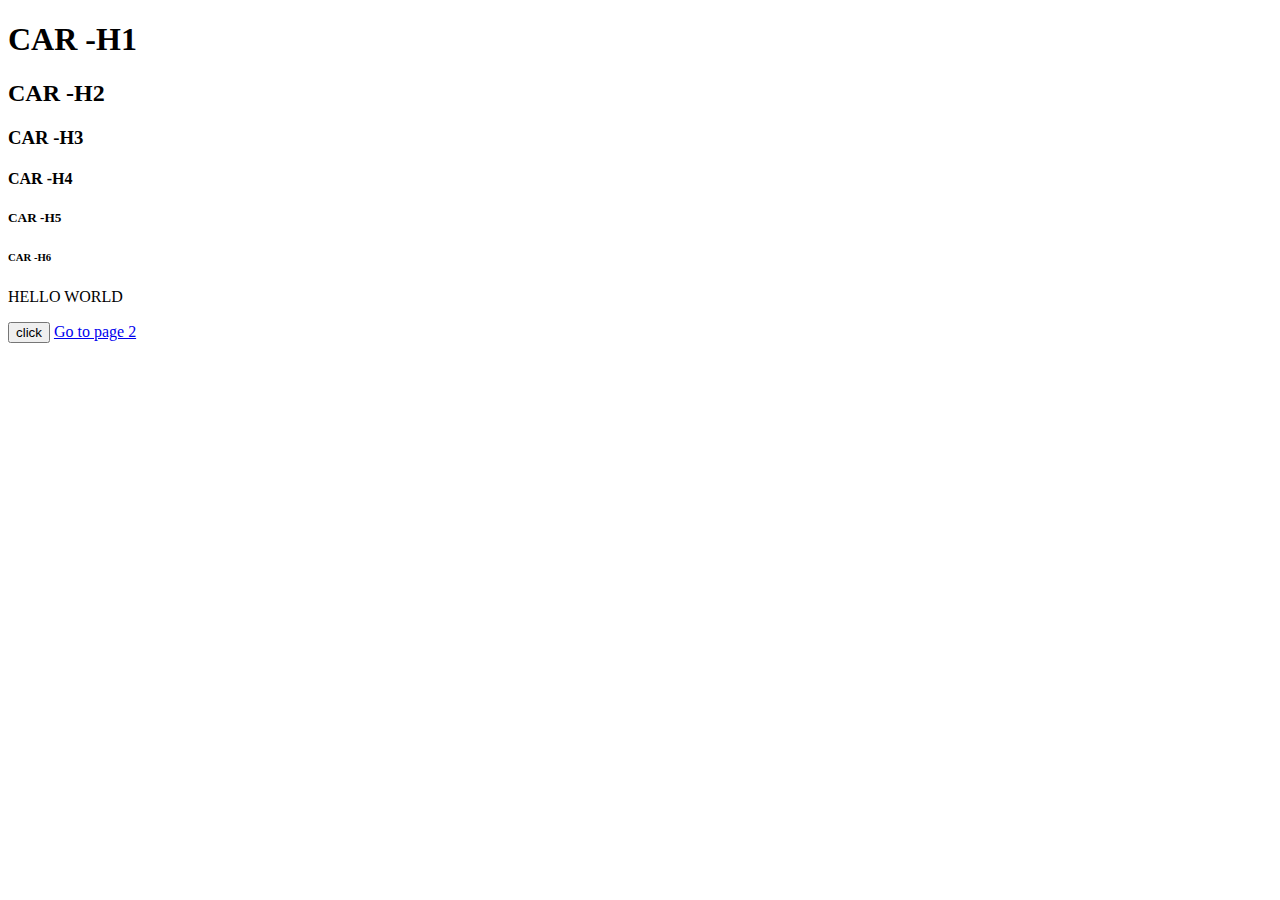
<file: index.html>
<!DOCTYPE html>
<head>
<h1>CAR -H1</h1>
<h2>CAR -H2</h2>
<h3>CAR -H3</h3>
<h4>CAR -H4</h4>
<h5>CAR -H5</h5>
<h6>CAR -H6</h6>
</head>

<body>
     <p>HELLO WORLD</p>
     <button>click</button>
     <a href="page.html" target="_blank">Go to page 2</a>
</body>
</file>
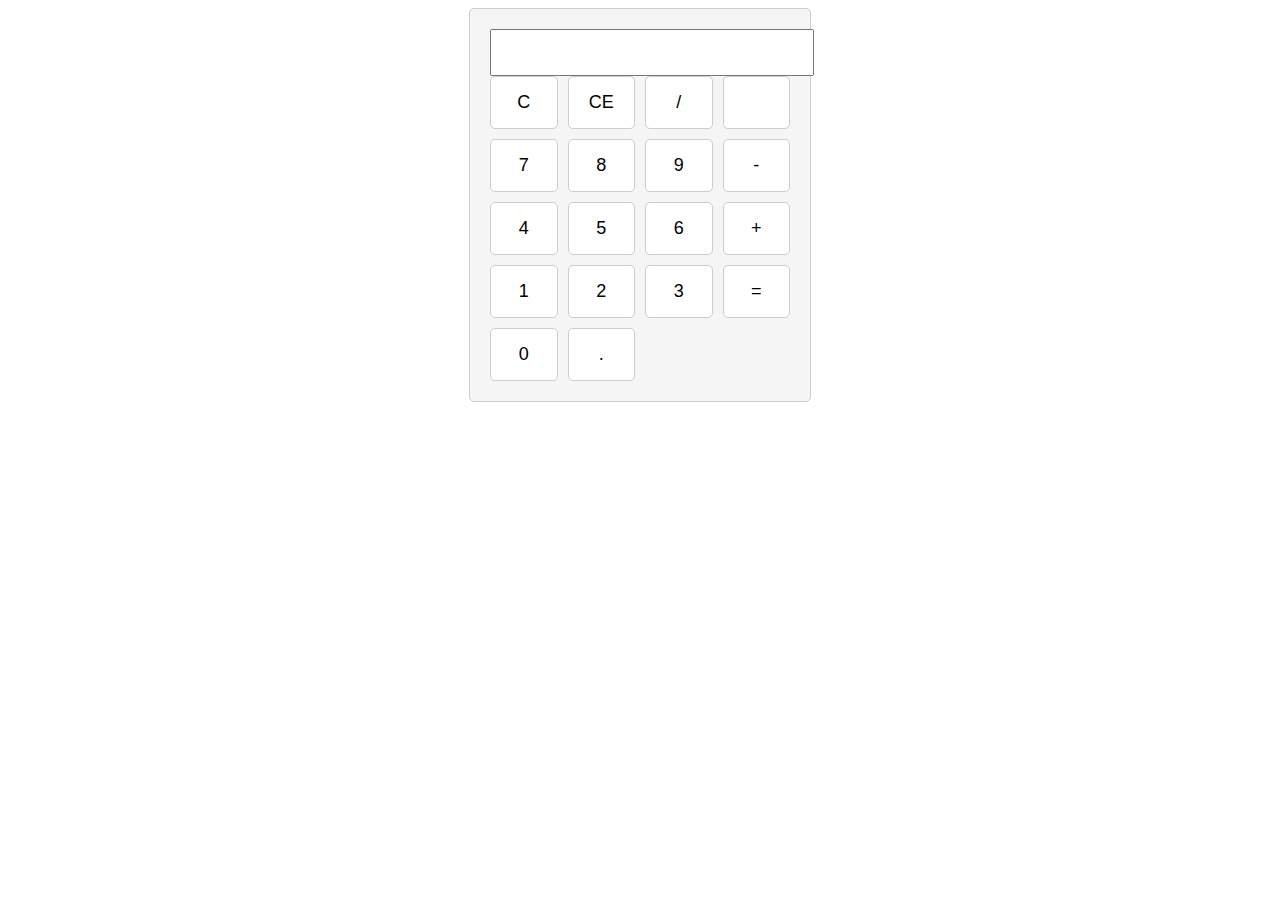
<file: calc.html>
<!DOCTYPE html>
<html>
<head>
    <title>Simple Calculator</title>
    <link rel="stylesheet" href="calculator.css">
</head>
<body>
    <div class="calculator">
        <input type="text" id="result" readonly>
        <div class="buttons">
            <button onclick="clearResult()">C</button>
            <button onclick="deleteLast()">CE</button>
            <button onclick="appendOperator('/')">/</button>
            <button onclick="appendOperator('')"></button>
            <button onclick="appendNumber(7)">7</button>
            <button onclick="appendNumber(8)">8</button>
            <button onclick="appendNumber(9)">9</button>
            <button onclick="appendOperator('-')">-</button>
            <button onclick="appendNumber(4)">4</button>
            <button onclick="appendNumber(5)">5</button>
            <button onclick="appendNumber(6)">6</button>
            <button onclick="appendOperator('+')">+</button>
            <button onclick="appendNumber(1)">1</button>
            <button onclick="appendNumber(2)">2</button>
            <button onclick="appendNumber(3)">3</button>
            <button onclick="calculate()">=</button>
            <button onclick="appendNumber(0)">0</button>
            <button onclick="appendDecimal()">.</button>
        </div>
    </div>
    <script src="calculator.js"></script>
</body>
</html>
</file>
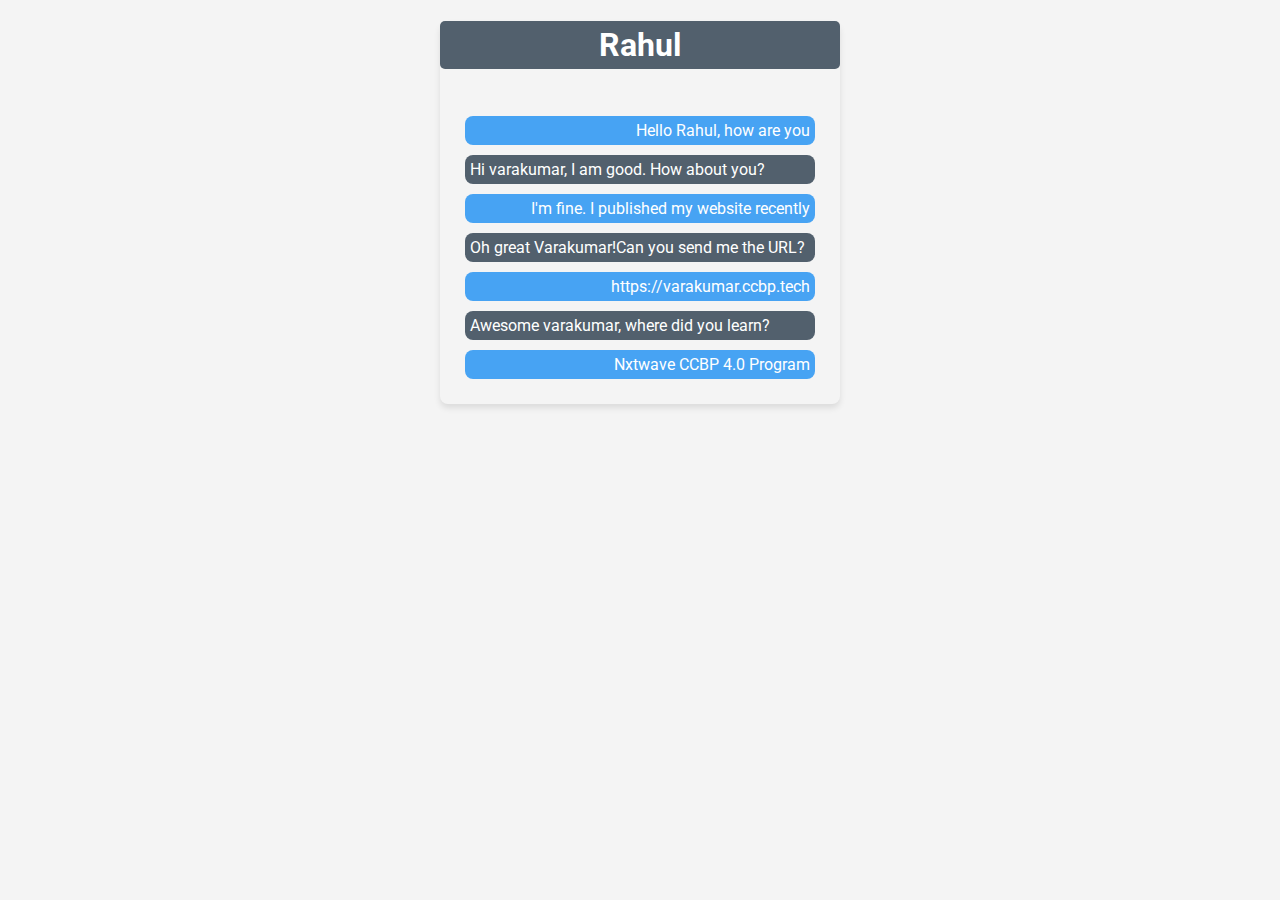
<file: chat.html>
<!DOCTYPE html>
<html lang="en">
<head>
    <meta charset="UTF-8">
    <meta name="viewport" content="width=device-width, initial-scale=1.0">
    <title>CHAT PAGE</title>
    <link rel="stylesheet" href="style1.css">
    <link href="https://fonts.googleapis.com/css2?family=Roboto&display=swap" rel="stylesheet">
    
</head>
<body>
    <div class="chat-con">
        <div class="heading">
            <h1>Rahul</h1>
        </div>
        <div class="chat-msg">
            <div class="user">Hello Rahul, how are you</div>
            <div class="sender">Hi varakumar, I am good. How about you? </div>
            <div class="user">I'm fine. I published my website recently</div>
            <div class="sender">Oh great Varakumar!Can you send me the URL?</div>
            <div class="user"><a href="https://varakumar.ccbp.tech" target="_blank">https://varakumar.ccbp.tech</a></div>
            <div class="sender">Awesome varakumar, where did you learn? </div>
            <div class="user">Nxtwave CCBP 4.0 Program</div>
           

        </div>
    </div>

    
</body>
</html>
</file>
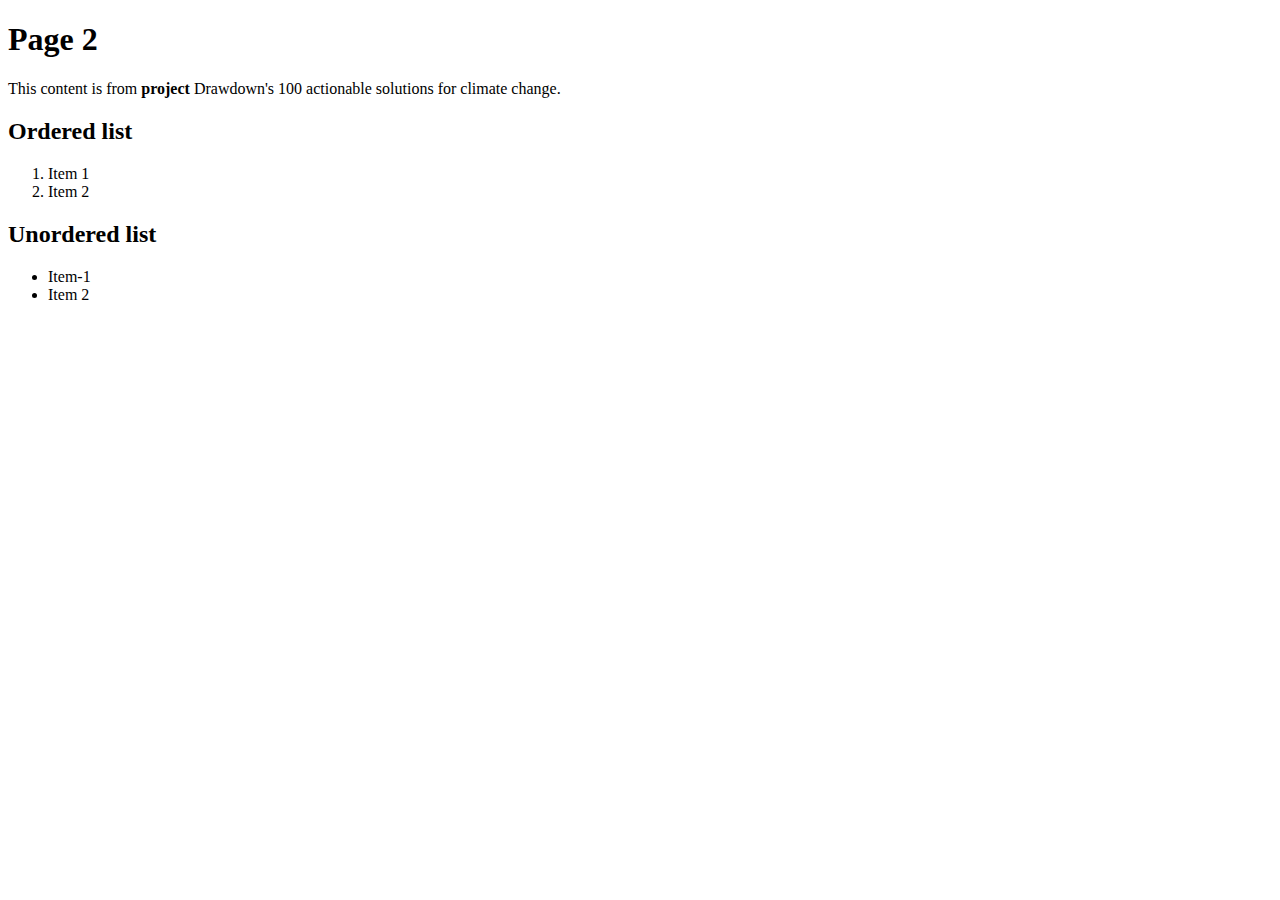
<file: page.html>
<!DOCTYPE html>
<head>
    <h1>Page 2</h1>
</head>
<body>
<p>This content is from <b>project</b> Drawdown's 100 actionable solutions for climate change.</p>
<h2>Ordered list</h2>
<ol>
    <li>Item 1</li>
    <li>Item 2</li>
</ol>
<h2>Unordered list</h2>
<ul>
    <li>Item-1</li>
    <li>Item 2</li>
</ul>
</file>
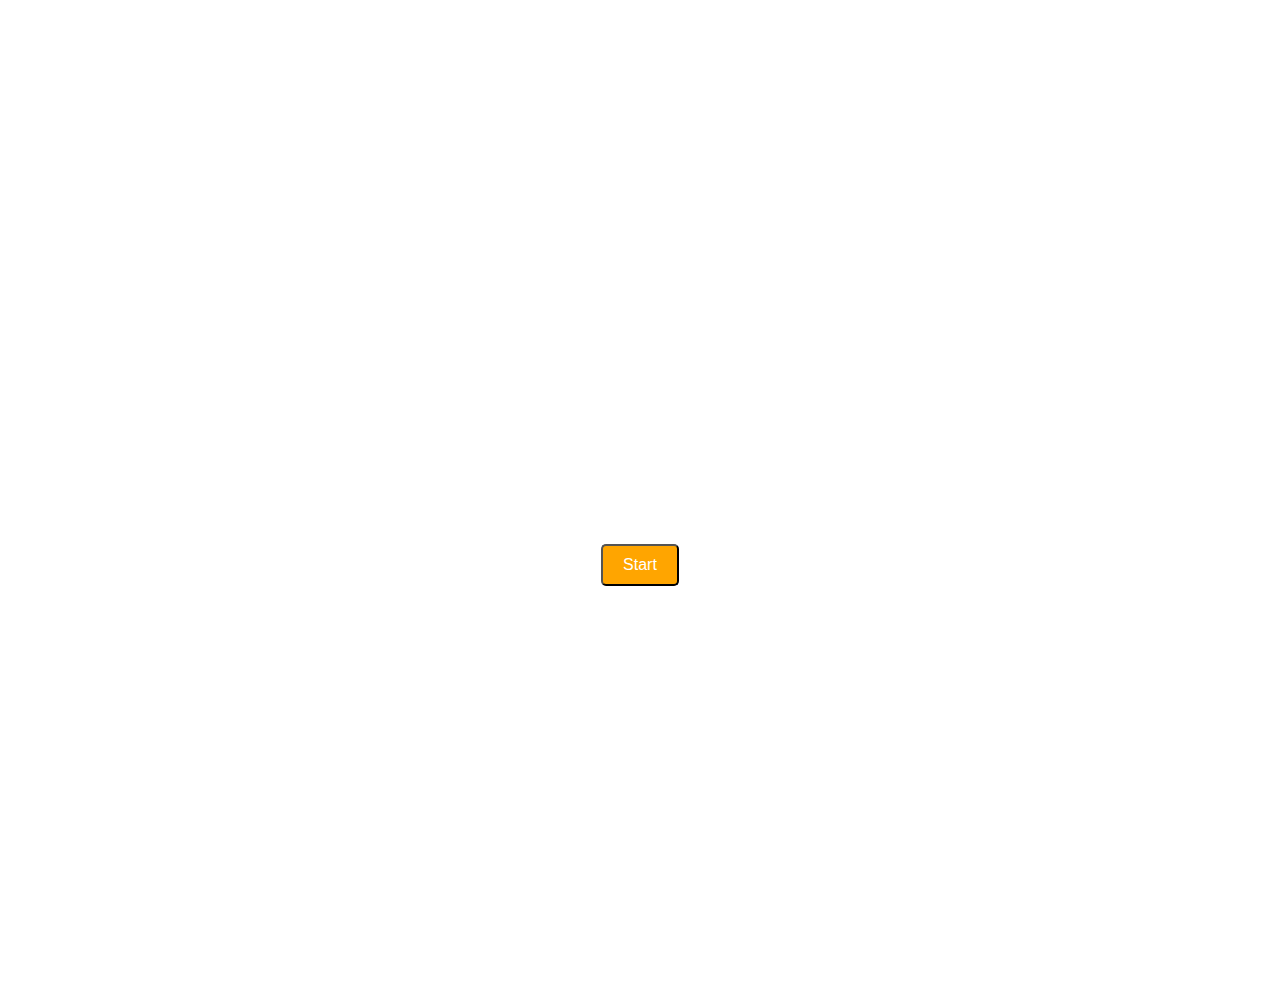
<file: todo.html>
<!DOCTYPE html>
<html>
    <link rel="stylesheet" href="style.css">
    <head>
        <title>Todolist</title>
    </head>
    
        <body>
            <div class="container">
            <div class="content">
                <h1>Todolist</h1>
                <p> Each day i will accomplish one thing on my todolist.</p>
                <h2>Read a book</h2>
                <p class="para">I dont think that the human race will survive the next thousand years,unless we spread into space.There are too many accidents that can befall life on a single planet.But I'm an optimist...</p>
        <button>Start</button>
        <p class="p3">Don't skip introduction</p>
            </div>
            </div>
        </body>

</html>
</file>
<file: calculator.css>
.calculator {
    width: 300px;
    margin: 0 auto;
    padding: 20px;
    border: 1px solid #ccc;
    border-radius: 5px;
    background-color: #f5f5f5;
}

input[type="text"] {
    width: 100%;
    padding: 10px;
    font-size: 20px;
    text-align: right;
}

.buttons {
    display: grid;
    grid-template-columns: repeat(4, 1fr);
    gap: 10px;
}

button {
    width: 100%;
    padding: 15px;
    font-size: 18px;
    cursor: pointer;
    background-color: #fff;
    border: 1px solid #ccc;
    border-radius: 5px;
}

button:hover {
    background-color: #e6e6e6;
}
</file>
<file: style1.css>
body{
    font-family:'Roboto',sans-serif;
    background-color: #f4f4f4;
   
}
.chat-con{
   max-height: 600px;
    max-width: 400px;
    margin: auto;
    background-image: url('https://d1tgh8fmlzexmh.cloudfront.net/ccbp-static-website/chatbg.png');
    border-radius: 8px;
    box-shadow: 0px 4px 6px rgba(0, 0.1, 0, 0.1);
}
h1{
    background-color: #52606d; 
    color: white;
    padding:5px;
    text-align: center;
    border-radius: 5px 5px 5px 5px;
}
.chat-msg{
    padding:15px;
}

.user{
    padding: 5px;
    margin: 10px;
    background-color: #47a3f3;
    align-self: flex-end;
    text-align: right;
    color: #ffffff;
    border-radius: 8px;
    border: 80%;
}
.sender{
    padding: 5px;
    margin: 10px;
    background-color: #52606d;
    text-align: left;
    color: #ffffff;
    border-radius: 8px;
    border: 80%;
}
a{
    color: #ffffff;
    text-decoration: none;
}
a.hover{
   text-decoration: underline;
}
</file>
<file: style.css>
body {
    margin: 0;
    padding: 0;
    font-family: Arial, sans-serif;
    background-image: url('https://ik.imagekit.io/4z8covdo9/Full%20stack/todolistbg.png?updatedAt=1700761069523'); 
    height: 1000px;
    background-size: cover;
    background-position: center;
    color: white;
}

.container {
    display: flex;
    justify-content: center;
    align-items: center;
    height: 100vh;
    text-align: center;
   
}

.content {
    max-width: 600px;
    padding: 20px;
    border-radius: 8px;
}

h1 {
    font-size: 3em;
    margin-bottom: 0.5em;
}

h2 {
    font-size: 1.5em;
    margin-bottom: 1em;
}

p {
    font-size: 1.2em;
    margin-bottom: 1em;
}

button {
    padding: 10px 20px;
    font-size: 1em;
    background-color: orange;
    color: white;
    border-radius: 5px;
    margin-bottom: 1em;
}
.p3{
    color: white;
    text-decoration: underline;
    font-size: 0.9em;
}
</file>
